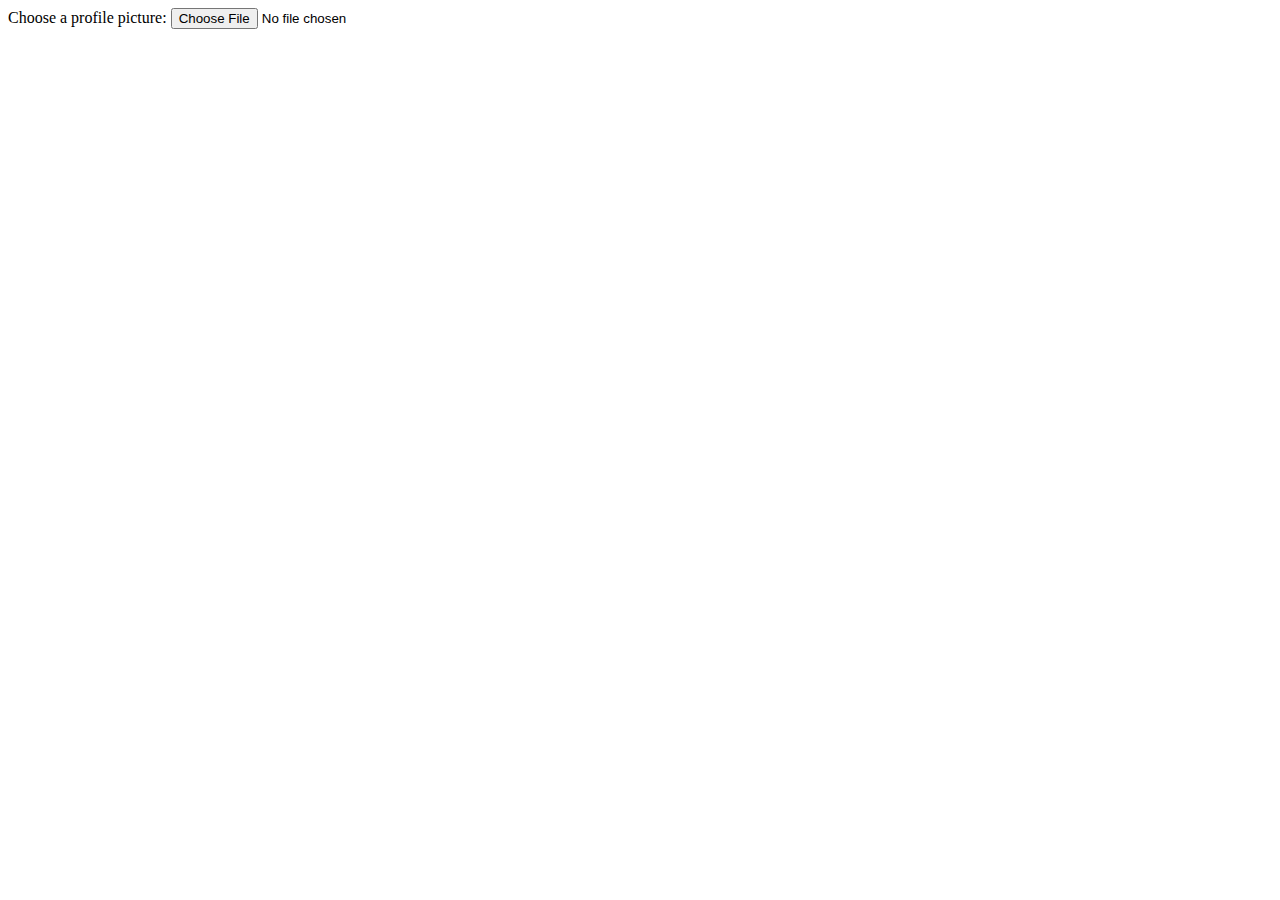
<file: templates/index.html>
<!DOCTYPE html>
<html lang="en">

<head>
  <meta charset="UTF-8">
  <meta name="viewport" content="width=device-width, initial-scale=1.0">
  <title>AITEST</title>
</head>


<body>
    <label for="testImage">Choose a profile picture:</label>
    <input type="file" id="testImage" name="testImage" accept="image/jpeg">
    <div id="result"></div>

    <script>
        const inputElement = document.getElementById("testImage");
        inputElement.addEventListener("change", () => {
            const testFile = inputElement.files[0];
    
            if (testFile) {
                console.log("mame");

                const data = new FormData()
                data.append('file', testFile)

                fetch('/getInfo', {
                    method: 'POST',
                    body: data
                }).then(
                    response => response.text()
                )
                .then((data) => {
                    const tag = document.createElement("p");
                    const text = document.createTextNode(data);
                    tag.appendChild(text);
                    const element = document.getElementById("result");
                    element.appendChild(tag);
                })
            }
        });
    </script>
</body>

</html>
</file>
